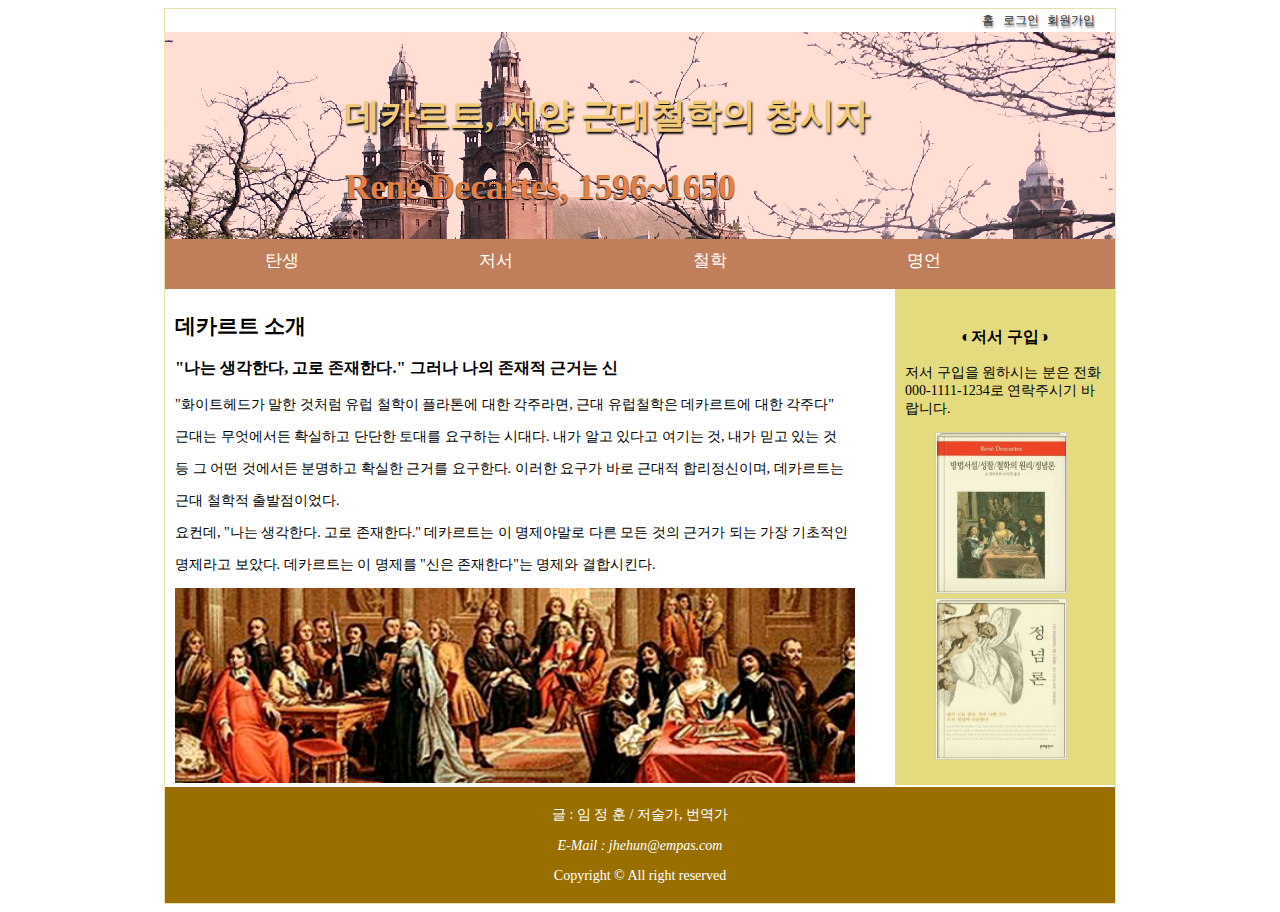
<file: WebContent/index.html>
<!DOCTYPE html>
<html>
<head>
<meta charset="UTF-8">
<title>데카르트 홈페이지</title>
<link rel ="stylesheet" href ="./css/style.css">
<script type="text/javascript">
		function login_window() {/*자바스크립트 사용자 정의함수  */
			window.open("./login/login.html", "로그인", "width=380px, height=250px");
		/* window  생략가능 */
		/* window.open("파일경로명", "창 이름", "가로폭,높이") */
			
		}
		
		function join_window() {
			window.open("./join/join.html","회원가입","width=650px, height=500px")
			
		}
</script>
</head>
<body>

			<div class="container" >
				<header><!-- 웹 문서의 상단 영역 -->
					<div id ="Login">
						<a href="./index.html">홈</a>
						<a href="#" onclick="login_window()">로그인</a>
						<!-- onclick: 클릭하면~~login_window(): 자바스크립트 함수 호출 
									-스크립트태그로 불러와야함 -->
						<a href="#"  onclick="join_window()">회원가입</a>
					
					</div> <!-- id ="Login" end -->
				
					<hgroup><!-- 제목과 부제목을 그룹으로 묶어주는 역할 -->
						<h1>데카르트, 서양 근대철학의 창시자</h1>
						<h2>Rene Decartes, 1596~1650</h2>
					
					</hgroup>
				</header>
			
				<nav class="navi"> <!-- 네비게이션 영역  -->
					<ul>
						<li><a href="./birth/birth.html">탄생</a></li>
						<li><a href="./writing/writing.html">저서</a></li>
						<li><a href="./philosophy/philosophy.html">철학</a></li>
						<li><a href="./saying/saying.html">명언</a></li>
					</ul>
				</nav>
			
			<section class="content"><!--문서의 구역(절) : 여러개 사용 가능-->
				<h2>데카르트 소개</h2>
				<article><!-- 문서의 본문 -->
						<h3>"나는 생각한다, 고로 존재한다." 그러나 나의 존재적 근거는 신</h3>
						<p>"화이트헤드가 말한 것처럼 유럽 철학이 플라톤에 대한 각주라면, 
						근대 유럽철학은 데카르트에 대한 각주다"</p>
						<p>근대는 무엇에서든 확실하고 단단한 토대를 요구하는 시대다.
						내가 알고 있다고 여기는 것, 내가 믿고 있는 것 </p> <p>등
						그 어떤 것에서든 분명하고 확실한 근거를 요구한다. 
						이러한 요구가 바로 근대적 합리정신이며, 데카르트는</p><p> 근대 철학적 출발점이었다.</p>
						<p> 요컨데, "나는 생각한다. 고로 존재한다." 데카르트는 이 명제야말로 
						다른 모든 것의 근거가 되는 가장 기초적인</p> <p>명제라고 보았다.
						데카르트는 이 명제를 "신은 존재한다"는 명제와 결합시킨다. </p>
						
						<div class="picture">
							<img src="images/bg2.png" width="680" height="195" 
								alt="오른쪽 탁자에 있는 여왕의 오른쪽 인물이 데카르트">
						</div>
				</article>
			</section>
			<aside class="sidebar"><!--문서의 보조 내용(알림,광고) -->
				<h3 align="center">◐저서 구입◑</h3>
				<p> 저서 구입을 원하시는 분은 전화 000-1111-1234로 연락주시기 바랍니다.</p>
				<img src="images/book1.png" width="130" height="160">
				<img src="images/book2.png" width="130" height="160">
			</aside>
			
			<footer class="foot"><!-- 문서의 하단 내용 -->
				<p>글 : 임 정 훈 / 저술가, 번역가</p>
				<address>E-Mail : jhehun@empas.com </address>
				<p>Copyright &copy All right reserved</p>
			</footer>
			
			</div> <!-- class="container" end -->

</body>
</html>
</file>
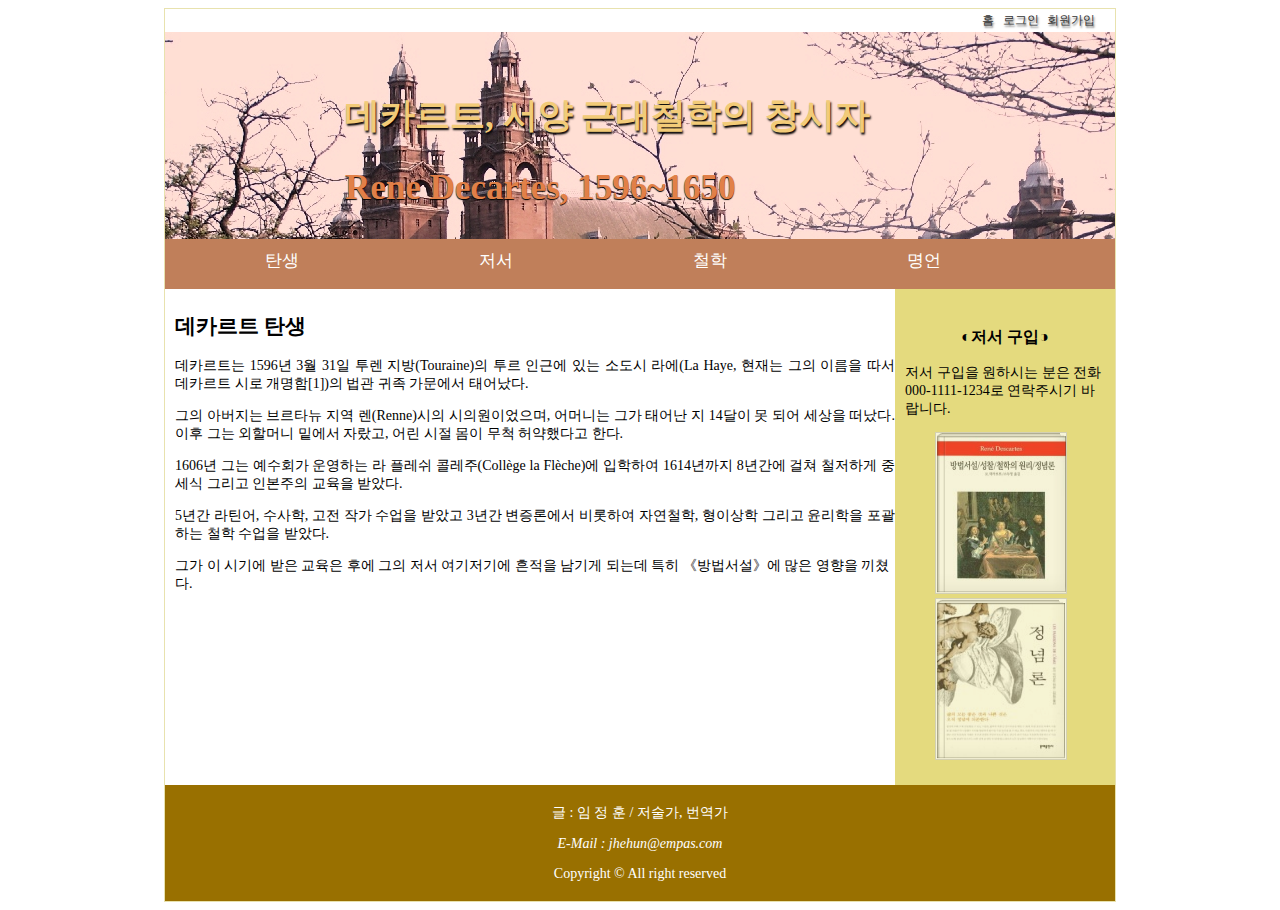
<file: WebContent/birth/birth.html>
<!DOCTYPE html>
<html>
<head>
<meta charset="UTF-8">
<title>데카르트 홈페이지</title>
<link rel ="stylesheet" href ="../css/style.css">
<script type="text/javascript">
		function login_window() {/*자바스크립트 사용자 정의함수  */
			window.open("./login/login.html", "로그인", "width=380px, height=250px");
		/* window  생략가능 */
		/* window.open("파일경로명", "창 이름", "가로폭,높이") */
			
		}
</script>
</head>
<body>

			<div class="container" >
				<header><!-- 웹 문서의 상단 영역 -->
					<div id ="Login">
						<a href="../index.html">홈</a>
						<a href="#" onclick="login_window()">로그인</a>
						<!-- onclick: 클릭하면~~login_window(): 자바스크립트 함수 호출 
									-스크립트태그로 불러와야함 -->
						<a href="#">회원가입</a>
					
					</div> <!-- id ="Login" end -->
				
					<hgroup><!-- 제목과 부제목을 그룹으로 묶어주는 역할 -->
						<h1>데카르트, 서양 근대철학의 창시자</h1>
						<h2>Rene Decartes, 1596~1650</h2>
					
					</hgroup>
				</header>
			
				<nav class="navi"> <!-- 네비게이션 영역  -->
					<ul>
						<li><a href="../birth/birth.html">탄생</a></li>
						<li><a href="../writing/writing.html">저서</a></li>
						<li><a href="../philosophy/philosophy.html">철학</a></li>
						<li><a href="../saying/saying.html">명언</a></li>
					</ul>
				</nav>
			
			<section class="content"><!--문서의 구역(절) : 여러개 사용 가능-->
				<h2>데카르트 탄생</h2>
				<article><!-- 문서의 본문 -->
						<p>데카르트는 1596년 3월 31일 투렌 지방(Touraine)의 투르 인근에 있는 소도시 
						라에(La Haye, 현재는 그의 이름을 따서 데카르트 시로 개명함[1])의 법관 귀족 가문에서 태어났다. </p>
						
						<p>그의 아버지는 브르타뉴 지역 렌(Renne)시의 시의원이었으며, 
						어머니는 그가 태어난 지 14달이 못 되어 세상을 떠났다. 
						이후 그는 외할머니 밑에서 자랐고, 
						어린 시절 몸이 무척 허약했다고 한다.</p> 
						<p>1606년 그는 예수회가 운영하는 라 플레쉬 콜레주(Collège la Flèche)에 입학하여 
						1614년까지 8년간에 걸쳐 철저하게 중세식 그리고 인본주의 교육을 받았다. </p>
						<p>5년간 라틴어, 수사학, 고전 작가 수업을 받았고 3년간 변증론에서 비롯하여 
						자연철학, 형이상학 그리고 윤리학을 포괄하는 철학 수업을 받았다. </p>
						그가 이 시기에 받은 교육은 후에 그의 저서 여기저기에 흔적을 남기게 되는데 특히 《방법서설》에 많은 영향을 끼쳤다.
				</article>
			</section>
			<aside class="sidebar"><!--문서의 보조 내용(알림,광고) -->
				<h3 align="center">◐저서 구입◑</h3>
				<p> 저서 구입을 원하시는 분은 전화 000-1111-1234로 연락주시기 바랍니다.</p>
				<img src="../images/book1.png" width="130" height="160">
				<img src="../images/book2.png" width="130" height="160">
			</aside>
			
			<footer class="foot"><!-- 문서의 하단 내용 -->
				<p>글 : 임 정 훈 / 저술가, 번역가</p>
				<address>E-Mail : jhehun@empas.com </address>
				<p>Copyright &copy All right reserved</p>
			</footer>
			
			</div> <!-- class="container" end -->

</body>
</html>
</file>
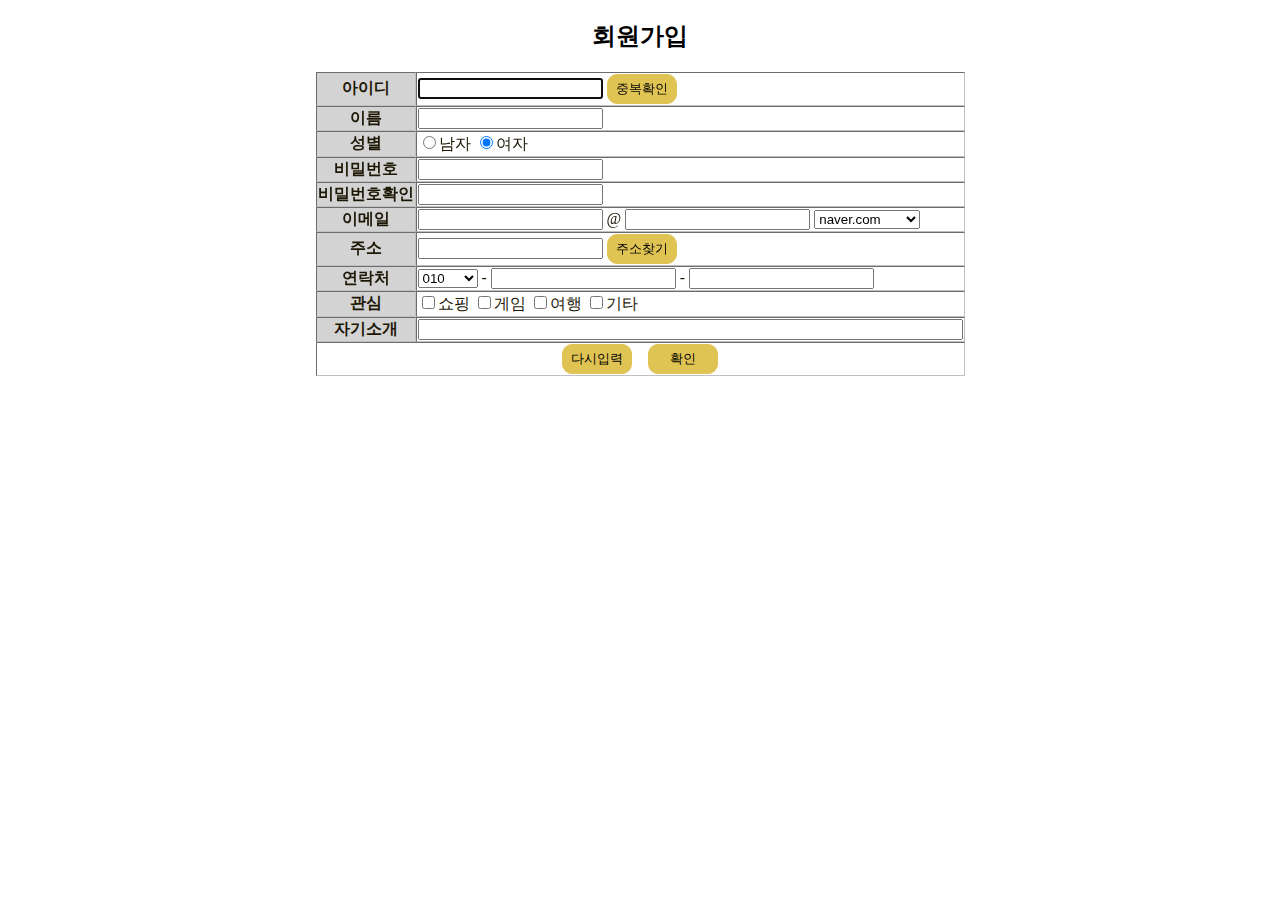
<file: WebContent/join/join.html>
<!DOCTYPE html>
<html>
<head>
<meta charset="UTF-8">
<title>Insert title here</title>
<link rel ="stylesheet" href ="../css/join.css">
<style type="text/css">
th{
		background: lightgray;
}

</style>
</head>
<body>


	<form action="http://www.google.com">
		<h2 align="center"> 회원가입</h2>
		<table class="table" border="1" cellspacing="0" align="center">
			<tr>
				<!--1행  -->
				<th>아이디</th>
				<!--1행1열  -->
				<td>
					<!--1행2열  -->
					 <input type="text"  autofocus > 
					 <input type="button"  class="button" value="중복확인">
				</td>
			</tr>

			<tr>
				<!--2행  -->
				<th>이름</th>
				<!--2행1열  -->
				<td>
					<!--2행2열  --> <input type="text">
				</td>
			</tr>

			<tr>
				<!-- 3행 -->
				<th>성별</th>
				<!--1행1열  -->
				<td>
					<!--1행2열  --> 
					<input type="radio" name="gender" value="남자">남자
					<input type="radio" name="gender" value="여자" checked>여자
				</td>
			</tr>

			<tr>
				<!--4행  -->
				<th>비밀번호</th>
				<!--1행1열  -->
				<td>
					<!--1행2열  --> <input type="password" autofocus>
				</td>
			</tr>


			<tr>
				<!--5행  -->
				<th>비밀번호확인</th>
				<!--1행1열  -->
				<td>
					<!--1행2열  --> <input type="password" autofocus>
				</td>
			</tr>


			<tr>
				<!--6행  -->
				<th>이메일</th>
				<!--1행1열  -->
				<td>
					<!--1행2열  --> <input type="text" autofocus> @
					<input type="text" autofocus>

					
					<select>
					<optgroup label="메일" class="opt">
					<option>naver.com</option>
					<option>hanmail.net</option>
					<option>icloud.com</option>
					<option>gmail.com</option>
					<option>nate.com</option>
					<option>직접입력</option>
					</optgroup>
					</select>
				</td>
			</tr>


			<tr>
				<!--7행  -->
				<th>주소</th>
				<!--1행1열  -->
				<td>
					<!--1행2열  --> <input type="text" autofocus> <input
					type="button" class="button" value="주소찾기">
				</td>
			</tr>

			<tr>
				<!--8행  -->
				<th>연락처</th>
				<!--1행1열  -->
				<td>
					<!--1행2열  -->
					<select>
					<optgroup label="번호선택">
						<option value="010">010</option>
						<option value="011">011</option>
					</optgroup>
					</select>
					 - <input type="text" autofocus> 
					 - <input type="text" autofocus>
				</td>
			</tr>

			<tr>
				<!--9행  -->
				<th>관심</th>
				<!--1행1열  -->
				<td>
					<!--1행2열  --> 
					<input type="checkbox" name="hobby" value="쇼핑">쇼핑
					<input type="checkbox" name="hobby" value="게임">게임
					<input type="checkbox" name="hobby" value="여행">여행
					<input type="checkbox" name="hobby" value="기타">기타
				</td>
			</tr>

			<tr>
				<!--1행  -->
				<th>자기소개</th>
				<!--1행1열  -->
				<td>
					<!--1행2열  --> <input type="text" autofocus size=65px> 
				</td>
			</tr>
			
			<tr><!-- 3행 -->
				<td colspan="2" align="center"> <!--2 열 병합  -->
						<input type="submit"class="button" value="다시입력">&nbsp;&nbsp;&nbsp;
						<input type="reset"class="button" value="확인">
				</td>
				</tr>



		</table>
	</form>
</body>
</html>
</file>
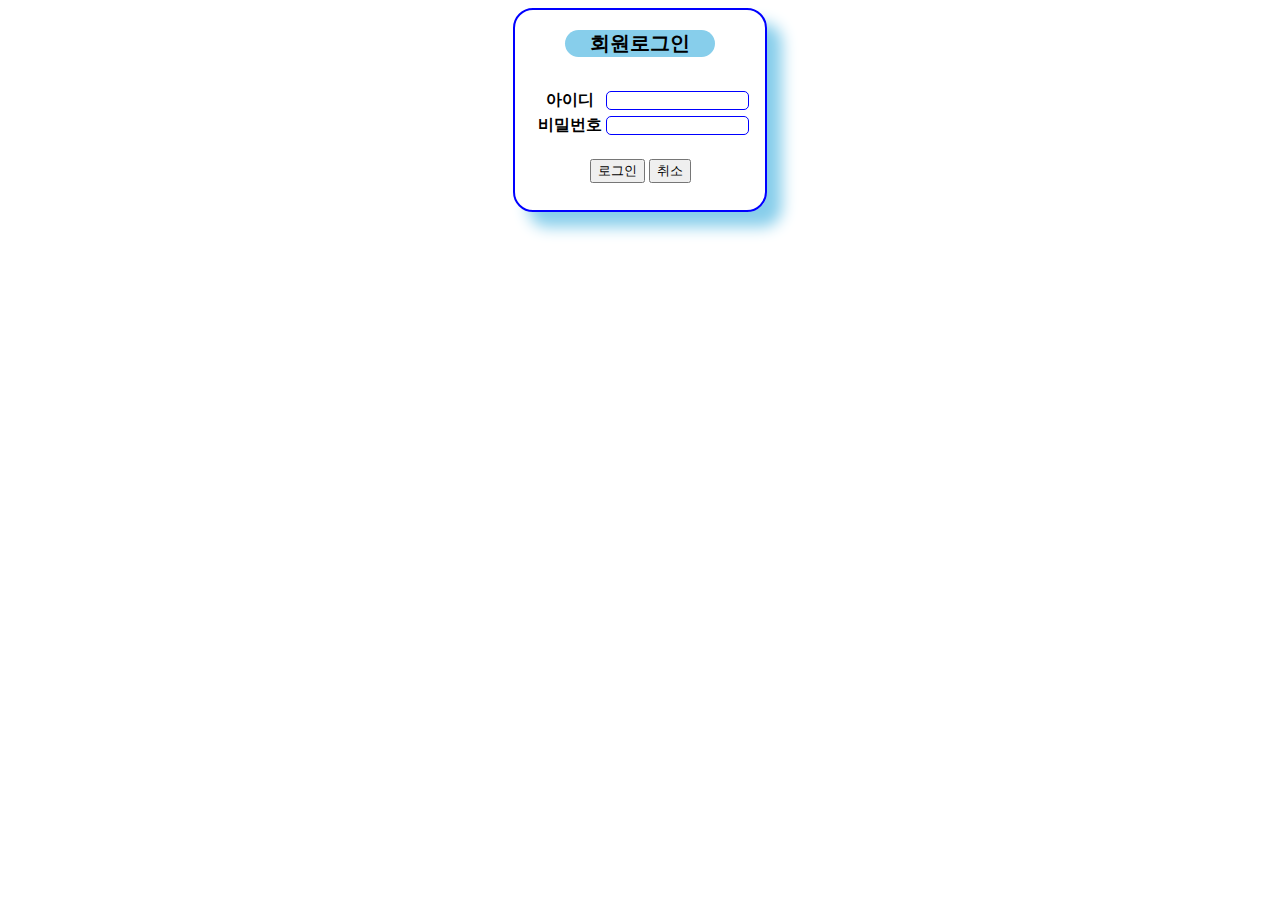
<file: WebContent/login/login.html>
<!DOCTYPE html>
<html>
<head>
<meta charset="UTF-8">
<title>Insert title here</title>
<link rel ="stylesheet" href ="../css/login.css">
</head>
<body>
		<div id="Login_wrap">
				<h2 class="Login_title">회원로그인</h2>
				<form method="post" action="http://www.naver.com">
						<table id="Login_t">	
								<tr>
										<th>아이디</th>
										<td><input type="text" class="input_box" size="15"></td>
								</tr>
								<tr>
										<th>비밀번호</th>
										<td><input type="password" class="input_box" size="15"></td>
								</tr>
						</table>
						
						<div id="Login_menu">
								<input type="submit" value="로그인" class="Login_b">
								<input type="reset" value="취소" class="Login_b">
						</div>
				</form>
						
		</div><!-- id="Login_wrap" end -->
</body>
</html>
</file>
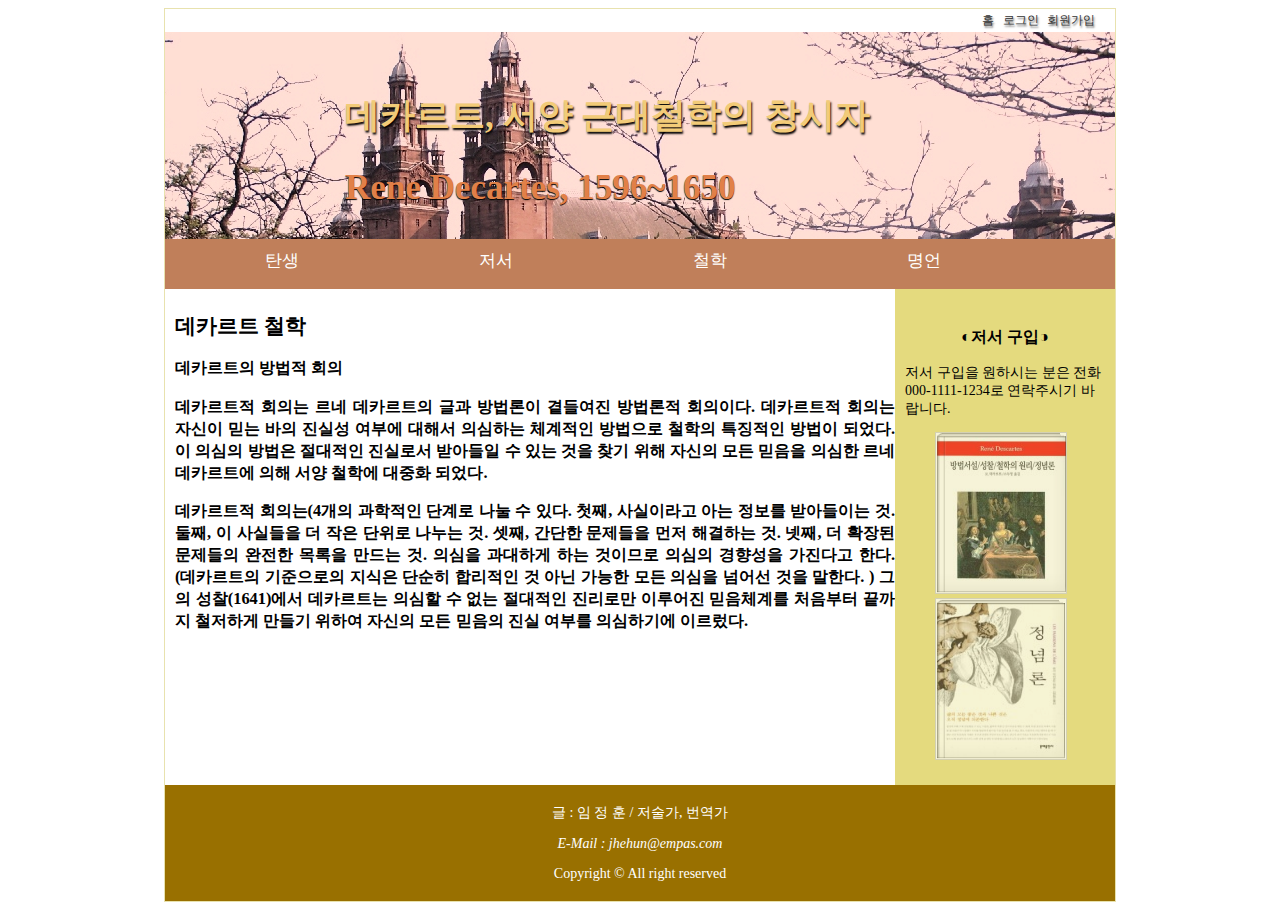
<file: WebContent/philosophy/philosophy.html>
<!DOCTYPE html>
<html>
<head>
<meta charset="UTF-8">
<title>데카르트 홈페이지</title>
<link rel ="stylesheet" href ="../css/style.css">
<script type="text/javascript">
		function login_window() {/*자바스크립트 사용자 정의함수  */
			window.open("./login/login.html", "로그인", "width=380px, height=250px");
		/* window  생략가능 */
		/* window.open("파일경로명", "창 이름", "가로폭,높이") */
			
		}
</script>
</head>
<body>

			<div class="container" >
				<header><!-- 웹 문서의 상단 영역 -->
					<div id ="Login">
						<a href="../index.html">홈</a>
						<a href="#" onclick="login_window()">로그인</a>
						<!-- onclick: 클릭하면~~login_window(): 자바스크립트 함수 호출 
									-스크립트태그로 불러와야함 -->
						<a href="#">회원가입</a>
					
					</div> <!-- id ="Login" end -->
				
					<hgroup><!-- 제목과 부제목을 그룹으로 묶어주는 역할 -->
						<h1>데카르트, 서양 근대철학의 창시자</h1>
						<h2>Rene Decartes, 1596~1650</h2>
					
					</hgroup>
				</header>
			
				<nav class="navi"> <!-- 네비게이션 영역  -->
					<ul>
						<li><a href="../birth/birth.html">탄생</a></li>
						<li><a href="../writing/writing.html">저서</a></li>
						<li><a href="../philosophy/philosophy.html">철학</a></li>
						<li><a href="../saying/saying.html">명언</a></li>
					</ul>
				</nav>
			
			<section class="content"><!--문서의 구역(절) : 여러개 사용 가능-->
				<h2>데카르트 철학</h2>
				<article><!-- 문서의 본문 -->
						
						<h3>데카르트의 방법적 회의<h3>
<p>데카르트적 회의는 르네 데카르트의 글과 방법론이 곁들여진 방법론적 회의이다. 
데카르트적 회의는 자신이 믿는 바의 진실성 여부에 대해서 의심하는 체계적인 방법으로 철학의 특징적인 방법이 되었다. 
이 의심의 방법은 절대적인 진실로서 받아들일 수 있는 것을 찾기 위해 
자신의 모든 믿음을 의심한 르네 데카르트에 의해 서양 철학에 대중화 되었다.</p>

<p>데카르트적 회의는(4개의 과학적인 단계로 나눌 수 있다.
첫째, 사실이라고 아는 정보를 받아들이는 것. 둘째, 이 사실들을 더 작은 단위로 나누는 것. 
셋째, 간단한 문제들을 먼저 해결하는 것. 넷째, 더 확장된 문제들의 완전한 목록을 만드는 것. 
의심을 과대하게 하는 것이므로 의심의 경향성을 가진다고 한다. 
(데카르트의 기준으로의 지식은 단순히 합리적인 것 아닌 가능한 모든 의심을 넘어선 것을 말한다. )
 그의 성찰(1641)에서 데카르트는 의심할 수 없는 절대적인 진리로만 이루어진 믿음체계를 
 처음부터 끝까지 철저하게 만들기 위하여 자신의 모든 믿음의 진실 여부를 의심하기에 이르렀다.</p>

				</article>
			</section>
			<aside class="sidebar"><!--문서의 보조 내용(알림,광고) -->
				<h3 align="center">◐저서 구입◑</h3>
				<p> 저서 구입을 원하시는 분은 전화 000-1111-1234로 연락주시기 바랍니다.</p>
				<img src="../images/book1.png" width="130" height="160">
				<img src="../images/book2.png" width="130" height="160">
			</aside>
			
			<footer class="foot"><!-- 문서의 하단 내용 -->
				<p>글 : 임 정 훈 / 저술가, 번역가</p>
				<address>E-Mail : jhehun@empas.com </address>
				<p>Copyright &copy All right reserved</p>
			</footer>
			
			</div> <!-- class="container" end -->

</body>
</html>
</file>
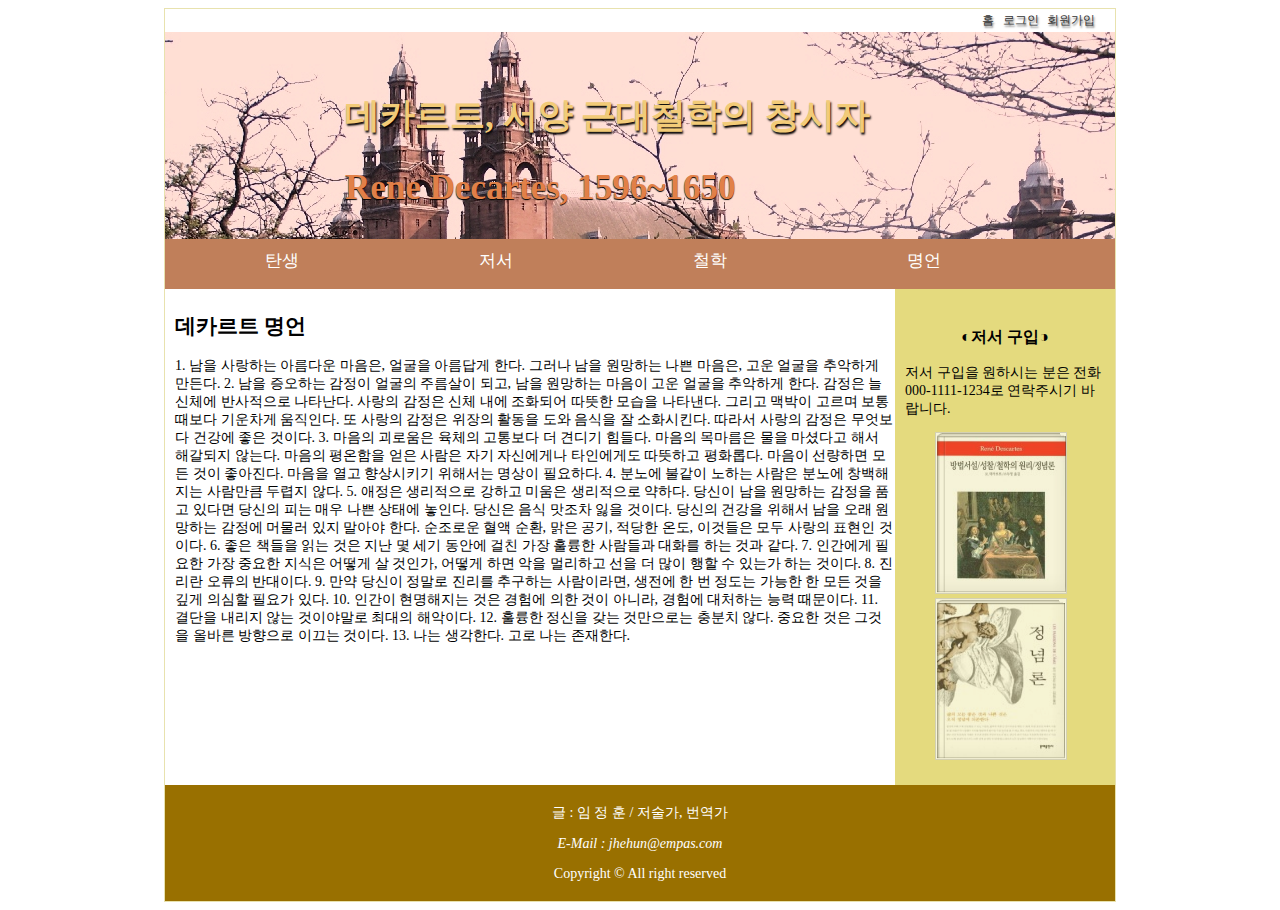
<file: WebContent/saying/saying.html>
<!DOCTYPE html>
<html>
<head>
<meta charset="UTF-8">
<title>데카르트 홈페이지</title>
<link rel ="stylesheet" href ="../css/style.css">
<script type="text/javascript">
		function login_window() {/*자바스크립트 사용자 정의함수  */
			window.open("./login/login.html", "로그인", "width=380px, height=250px");
		/* window  생략가능 */
		/* window.open("파일경로명", "창 이름", "가로폭,높이") */
			
		}
</script>
</head>
<body>

			<div class="container" >
				<header><!-- 웹 문서의 상단 영역 -->
					<div id ="Login">
						<a href="../index.html">홈</a>
						<a href="#" onclick="login_window()">로그인</a>
						<!-- onclick: 클릭하면~~login_window(): 자바스크립트 함수 호출 
									-스크립트태그로 불러와야함 -->
						<a href="#">회원가입</a>
					
					</div> <!-- id ="Login" end -->
				
					<hgroup><!-- 제목과 부제목을 그룹으로 묶어주는 역할 -->
						<h1>데카르트, 서양 근대철학의 창시자</h1>
						<h2>Rene Decartes, 1596~1650</h2>
					
					</hgroup>
				</header>
			
				<nav class="navi"> <!-- 네비게이션 영역  -->
					<ul>
						<li><a href="../birth/birth.html">탄생</a></li>
						<li><a href="../writing/writing.html">저서</a></li>
						<li><a href="../philosophy/philosophy.html">철학</a></li>
						<li><a href="../saying/saying.html">명언</a></li>
					</ul>
				</nav>
			
			<section class="content"><!--문서의 구역(절) : 여러개 사용 가능-->
				<h2>데카르트 명언</h2>
				<article><!-- 문서의 본문 -->
						1. 남을 사랑하는 아름다운 마음은, 얼굴을 아름답게 한다.
그러나 남을 원망하는 나쁜 마음은, 고운 얼굴을 추악하게 만든다.
 
2. 남을 증오하는 감정이 얼굴의 주름살이 되고, 남을 원망하는 마음이 고운 얼굴을 추악하게 한다.
감정은 늘 신체에 반사적으로 나타난다.
사랑의 감정은 신체 내에 조화되어 따뜻한 모습을 나타낸다.
그리고 맥박이 고르며 보통 때보다 기운차게 움직인다.
또 사랑의 감정은 위장의 활동을 도와 음식을 잘 소화시킨다.
따라서 사랑의 감정은 무엇보다 건강에 좋은 것이다. 
 
3. 마음의 괴로움은 육체의 고통보다 더 견디기 힘들다.
마음의 목마름은 물을 마셨다고 해서 해갈되지 않는다.
마음의 평온함을 얻은 사람은 자기 자신에게나 타인에게도 따뜻하고 평화롭다.
마음이 선량하면 모든 것이 좋아진다.
마음을 열고 향상시키기 위해서는 명상이 필요하다. 
 
4. 분노에 불같이 노하는 사람은 분노에 창백해지는 사람만큼 두렵지 않다. 
 
5. 애정은 생리적으로 강하고 미움은 생리적으로 약하다.
당신이 남을 원망하는 감정을 품고 있다면 당신의 피는 매우 나쁜 상태에 놓인다.
당신은 음식 맛조차 잃을 것이다.
당신의 건강을 위해서 남을 오래 원망하는 감정에 머물러 있지 말아야 한다.
순조로운 혈액 순환, 맑은 공기, 적당한 온도, 이것들은 모두 사랑의 표현인 것이다.
 


6. 좋은 책들을 읽는 것은 지난 몇 세기 동안에 걸친 가장 훌륭한 사람들과 대화를 하는 것과 같다.
 
7. 인간에게 필요한 가장 중요한 지식은 어떻게 살 것인가, 어떻게 하면 악을 멀리하고 선을 더 많이 행할 수 있는가 하는 것이다.
 
8. 진리란 오류의 반대이다.
 
9. 만약 당신이 정말로 진리를 추구하는 사람이라면, 생전에 한 번 정도는 가능한 한 모든 것을 깊게 의심할 필요가 있다.
 
10. 인간이 현명해지는 것은 경험에 의한 것이 아니라, 경험에 대처하는 능력 때문이다.
 


11. 결단을 내리지 않는 것이야말로 최대의 해악이다.
 
12. 훌륭한 정신을 갖는 것만으로는 충분치 않다.
중요한 것은 그것을 올바른 방향으로 이끄는 것이다.
 
13. 나는 생각한다. 고로 나는 존재한다.
				</article>
			</section>
			<aside class="sidebar"><!--문서의 보조 내용(알림,광고) -->
				<h3 align="center">◐저서 구입◑</h3>
				<p> 저서 구입을 원하시는 분은 전화 000-1111-1234로 연락주시기 바랍니다.</p>
				<img src="../images/book1.png" width="130" height="160">
				<img src="../images/book2.png" width="130" height="160">
			</aside>
			
			<footer class="foot"><!-- 문서의 하단 내용 -->
				<p>글 : 임 정 훈 / 저술가, 번역가</p>
				<address>E-Mail : jhehun@empas.com </address>
				<p>Copyright &copy All right reserved</p>
			</footer>
			
			</div> <!-- class="container" end -->

</body>
</html>
</file>
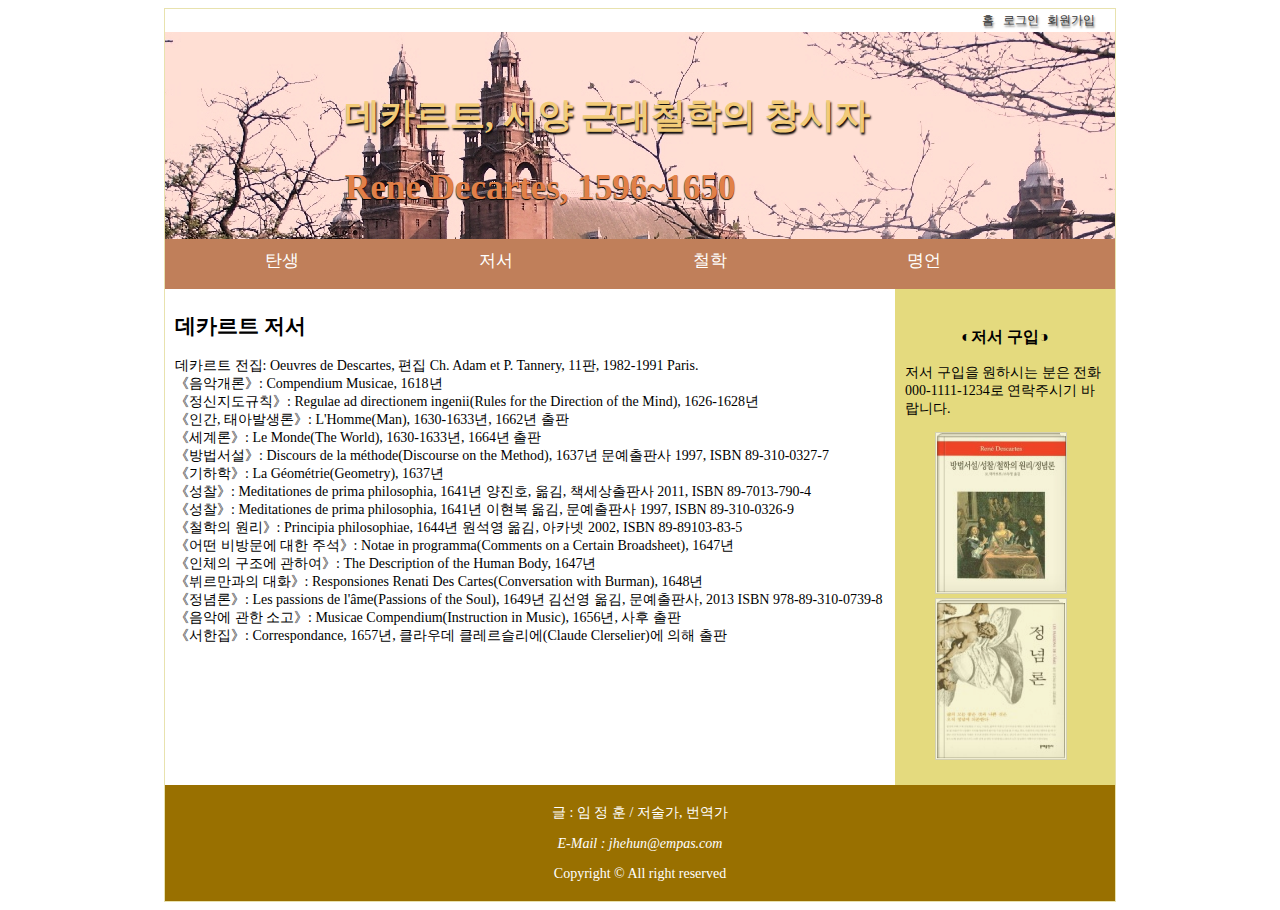
<file: WebContent/writing/writing.html>
<!DOCTYPE html>
<html>
<head>
<meta charset="UTF-8">
<title>데카르트 홈페이지</title>
<link rel ="stylesheet" href ="../css/style.css">
<script type="text/javascript">
		function login_window() {/*자바스크립트 사용자 정의함수  */
			window.open("./login/login.html", "로그인", "width=380px, height=250px");
		/* window  생략가능 */
		/* window.open("파일경로명", "창 이름", "가로폭,높이") */
			
		}
</script>
</head>
<body>

			<div class="container" >
				<header><!-- 웹 문서의 상단 영역 -->
					<div id ="Login">
						<a href="../index.html">홈</a>
						<a href="#" onclick="login_window()">로그인</a>
						<!-- onclick: 클릭하면~~login_window(): 자바스크립트 함수 호출 
									-스크립트태그로 불러와야함 -->
						<a href="#">회원가입</a>
					
					</div> <!-- id ="Login" end -->
				
					<hgroup><!-- 제목과 부제목을 그룹으로 묶어주는 역할 -->
						<h1>데카르트, 서양 근대철학의 창시자</h1>
						<h2>Rene Decartes, 1596~1650</h2>
					
					</hgroup>
				</header>
			
				<nav class="navi"> <!-- 네비게이션 영역  -->
					<ul>
						<li><a href="../birth/birth.html">탄생</a></li>
						<li><a href="../writing/writing.html">저서</a></li>
						<li><a href="../philosophy/philosophy.html">철학</a></li>
						<li><a href="../saying/saying.html">명언</a></li>
					</ul>
				</nav>
			
			<section class="content"><!--문서의 구역(절) : 여러개 사용 가능-->
				<h2>데카르트 저서</h2>
				<article><!-- 문서의 본문 -->
						데카르트 전집: Oeuvres de Descartes, 편집 Ch. Adam et P. Tannery, 11판, 1982-1991 Paris.<br/>
《음악개론》: Compendium Musicae, 1618년<br/>
《정신지도규칙》: Regulae ad directionem ingenii(Rules for the Direction of the Mind), 1626-1628년<br/>
《인간, 태아발생론》: L'Homme(Man), 1630-1633년, 1662년 출판<br/>
《세계론》: Le Monde(The World), 1630-1633년, 1664년 출판<br/>
《방법서설》: Discours de la méthode(Discourse on the Method), 1637년 문예출판사 1997, ISBN 89-310-0327-7<br/>
《기하학》: La Géométrie(Geometry), 1637년<br/>
《성찰》: Meditationes de prima philosophia, 1641년 양진호, 옮김, 책세상출판사 2011, ISBN 89-7013-790-4<br/>
《성찰》: Meditationes de prima philosophia, 1641년 이현복 옮김, 문예출판사 1997, ISBN 89-310-0326-9<br/>
《철학의 원리》: Principia philosophiae, 1644년 원석영 옮김, 아카넷 2002, ISBN 89-89103-83-5<br/>
《어떤 비방문에 대한 주석》: Notae in programma(Comments on a Certain Broadsheet), 1647년<br/>
《인체의 구조에 관하여》: The Description of the Human Body, 1647년<br/>
《뷔르만과의 대화》: Responsiones Renati Des Cartes(Conversation with Burman), 1648년<br/>
《정념론》: Les passions de l'âme(Passions of the Soul), 1649년 김선영 옮김, 문예출판사, 2013 ISBN 978-89-310-0739-8<br/>
《음악에 관한 소고》: Musicae Compendium(Instruction in Music), 1656년, 사후 출판<br/>
《서한집》: Correspondance, 1657년, 클라우데 클레르슬리에(Claude Clerselier)에 의해 출판<br/>
				</article>
			</section>
			<aside class="sidebar"><!--문서의 보조 내용(알림,광고) -->
				<h3 align="center">◐저서 구입◑</h3>
				<p> 저서 구입을 원하시는 분은 전화 000-1111-1234로 연락주시기 바랍니다.</p>
				<img src="../images/book1.png" width="130" height="160">
				<img src="../images/book2.png" width="130" height="160">
			</aside>
			
			<footer class="foot"><!-- 문서의 하단 내용 -->
				<p>글 : 임 정 훈 / 저술가, 번역가</p>
				<address>E-Mail : jhehun@empas.com </address>
				<p>Copyright &copy All right reserved</p>
			</footer>
			
			</div> <!-- class="container" end -->

</body>
</html>
</file>
<file: WebContent/css/style.css>
@charset "UTF-8";

body {/* 문서 전체에 대한 디자인 적용 */
	font-size: 14px;
	font-family: 맑은 고딕;
	
}
/* 아이디 먼저 클래스 나중에 나오는게 좋음 */
/* 문서 중에서 로그인 영역에 대한 디자인 적용 */
 #Login {
 
	float: right; /* 문서의 오른쪽에 배치 설정 */
	margin: -20px 20px 0 0 ;
	font-family: 맑은고딕, Arial;
	font-size: 12px;
	word-spacing: 5px; /* 글자와 글자 사이 간격(자간) */
	font-style: bole;
	text-shadow: 1px 2px 2px #666;
}

/* 로그인 영역의 a태그 디자인 적용 */
#Login a {
	text-decoration: none; /* a태그 밑줄 제거 설정*/
	color: #333;
	
}

/* 로그인 영역의 a태그 마우스 오버시 디자인 적용 */
#Login a:hover {
	
	color: #F90;
}



/*  전체 div 태그에 대한 디자인 적용*/

 .container {
	
	width:950px; /*문서 전체의 폭설정  */
	margin: 0 auto;/* 문서의 바깥쪽 여백 설정 */
	background-color: #fff; /* 문서의 배경색 설정 */
	border: 1px solid #e8e2ae;
}

/* header 영역 디자인 적용 */
header { /* 머릿말 디자인 */
	height: 208px;
	margin-top: 0px;
	background-image: url("../images/bg.jpg");
	background-repeat: no-repeat; /* 이미지 반복없음 */
	background-position: Left top; /* 이미지위치 */
}

header hgroup { /* header영역의 hgroup 태그 디자인 적용 */
	position: relative;
	top: 60px;
	left: 180px;
}

header h1 { /* header 영역의 주 제목 디자인 적용 */
	font-size: 2.5em; 
	color: #F2CB78;
	text-shadow: 1px 2px 2px #000; /* 그림자~~~주~~기~~ */
	
}

header h2 { /* header 영역의 부 제목 디자인 적용 */
	 font-size: 2.5em; 
	color: #e18048;
	text-shadow: 0px 1px 1px #000; /* 그림자~~~주~~기~~ */
	
}

/* 네비게이션 영역 디자인 적용 */
.navi {
	background-color:  #C07F5A;
	margin-top: -15px; /* 음수값을 주면 위로 올라감 */
	width: 950px;
	height: 50px;
	
}

.navi ul { /* 네비게이션 영역의 ul태그 디자인 적용 */
	list-style: none;
	height: 40px;
	padding-top: 10px;
}

.navi ul li { /* 네비게이션 영역의 ul li 태그 디자인 적용 */
	/* list-style: none; */
	float: left; /* 수직 메뉴를 수평 메뉴로 변경 */
	font-size: 17px;
	
}

.navi a { /* 네비게이션의 a태그 디자인 적용 */
	padding: 10px 120px 5px 60px; /* 상단 오른쪽 하단 왼쪽 여백 */
	color: #fff;
	text-decoration: none;
}

.navi a:visited { /* 네비게이션의 a태그 방문 시 적용 */
	color: #fff;
	
}

/* a태그에 마우스 오버 시, 클릭시, 포커스가 올라갔을 때 디자인 적용 */
.navi a:hover, .navi a:active, .navi a:focus {
	text-shadow: 0px 2px 2px #000; /* 그림자 지정 */
	color: #FC0;
}
/* section 영역 디자인 적용*/
.content {
	background-color: #fff;
	padding-top: 5px; /* 상단 안쪽 여백 */
	padding-left: 10px; /* 왼쪽 안쪽 여백 */
	width: 720px;
	float: left;
}

.content article p {
	text-align: justify;/* 글자를 양쪽 균등  정렬 */
}

/* aside 보조내용 디자인 적용 */
.sidebar {
	float: right;
	background-color: #E4DA7E;
	width: 200px;
	height: 476px;
	padding-top: 20px;
	padding-left: 10px;
	padding-right: 10px;
	
}

.sidebar img {/* 보조 내용의 이미지 디자인 적용 */
	margin-left: 30px;
	border: 1px solid #ccc;
	opacity: 0.7; /* 투명한 상태 1:불투명 */
	text-align: center;
}

.sidebar img:hover { /* 이미지에 마우스오버시 디자인 적용 */
	border: 1px solid #000;
	opacity: 1;
}

/* footer영역 디자인 적용 */
.foot {
	padding: 5px 0;
	background-color:#997000;
	color: #fff;
	text-align: center;
	clear: both; /* float:right; 기능 제거 */
}
</file>
<file: WebContent/css/join.css>
@charset "UTF-8";

.c {
	font-size: 30px;
	font-weight: bold;
}

.button {
	background-color: #dfc453;
	font-family: 맑은고딕;
	border: 1px solid #dfc453;
	border-radius: 10px;
	width:70px;
	height: 30px;
	
}

.table {
	border: thin #c0c0c0;
	border-radius: 10px;
	font-family: 맑은고딕;
	color: #1d1805;
}

.opt{
	color: #dfc453;
	
}
</file>
<file: WebContent/css/login.css>
@charset "UTF-8";


/* 회원 로그인 관련 디자인 적용 */

#Login_wrap {
	width: 250px;
	height: 200px;
	
	/* 가운데정렬시켜랑 ↓ */
	margin-left: auto;
	margin-right: auto;
	
	/* 테두리선 */
	border: 2px solid blue;
	border-radius: 20px;
	box-shadow: 15px 15px 15px skyblue;
}

/* 제목관련 h2 태그 디자인 적용 */
#Login_wrap .Login_title {
		margin-top:  20px;
		width: 150px;
			
		/* 가운데정렬시켜랑 ↓ */
		margin-left: auto;
		margin-right: auto;
		
		background-color: skyblue;
		border-radius: 15px;
		text-align: center;
		font-size: 20px;
}

/* 테이블 영역 디자인 적용 */
#Login_t {
	margin: 30px 0 0 20px;
}

/* 하단의 버튼 관련 디자인 적용 */
#Login_menu {
	margin: 20px 0 0 75px;
}

/* 테이블의 입력상자 디자인 적용 */
.input_box {
	border-radius: 5px;
	border: 1px solid blue;
}

/* 테이블입력상자에 마우스가 오버되었을 때 디자인 적용 */
.input_box:hover {
	background-color: #ccc;
	
}

/* 하단버튼에 마우스가 오버되었을 때 디자인 적용 */
.Login_b:hover {
	border: 1px solid red;
	border-radius: 10px;
	font-weight: bold;
	cursor: pointer;
	/* 마우스커서 사람손모양 */
}
</file>
